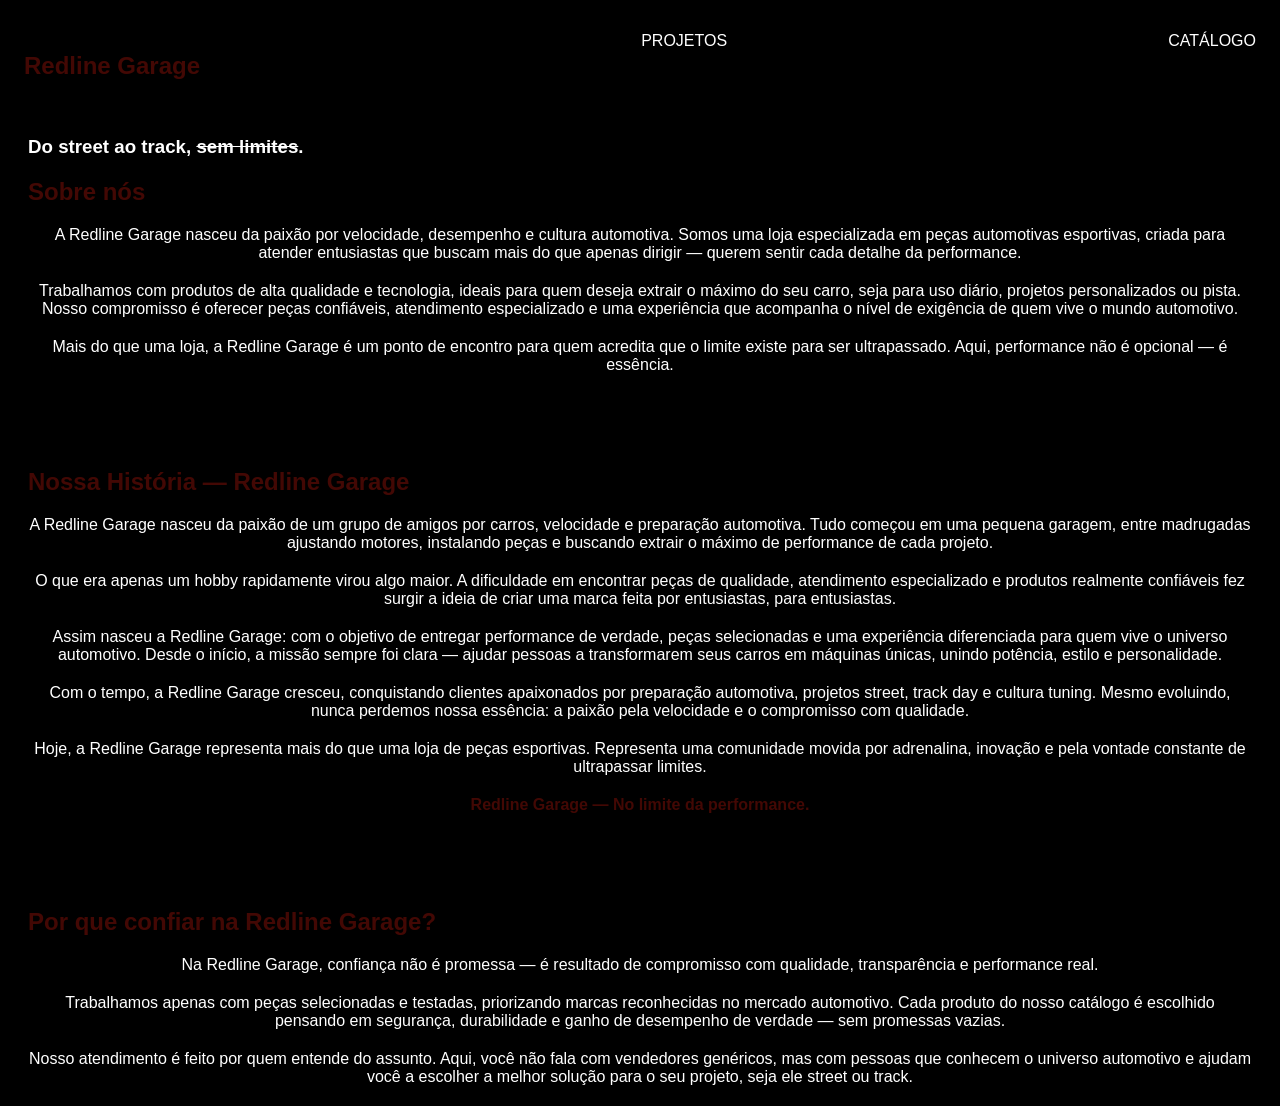
<file: index.html>
<!DOCTYPE html>
<html lang="pt-br">
<head>
    <title>Redline Garage</title>

    <meta charset="UTF-8">
    <meta http-equiv="X-UA-Compatible" content="IE=edge">
    <meta name="viewport" content="width=device-width, initial-scale=1.0">
    <meta name="description" content="A Redline Garage é o destino certo para quem vive a paixão por alta performance. Especializada em peças automotivas esportivas, oferecemos produtos de qualidade para elevar o desempenho, a potência e o estilo do seu carro. Trabalhamos com as melhores marcas do mercado, garantindo confiabilidade e tecnologia para projetos que vão do street ao track. Na Redline Garage, seu carro não só anda — ele chega no limite.">
    <meta name="keywords" content="peças automotivas esportivas,alta performance automotiva,tuning automotivo,performance car,upgrade automotivo">
    <meta name="author" content="PereiraWF">
    <link rel="stylesheet" href="index.css">


</head>

<body>
    
    <nav>
        <ul>
            <li>
                <a href="index.html"><h1>Redline Garage</h1></a>
            </li>
            <li>
                <a href="projetos.html">PROJETOS</a>
            </li>
            <li>
                <a href="catalogo.html">CATÁLOGO</a>
            </li>
        </ul>
    </nav>

    <header>
        <h3>Do street ao track, <del>sem limites</del>.</h3>
    </header>

    <main>
        <!--sobre nós-->
        <section>
            <h2>Sobre nós</h2>

            <p>A Redline Garage nasceu da paixão por velocidade, desempenho e cultura automotiva. Somos uma loja especializada em peças automotivas esportivas, criada para atender entusiastas que buscam mais do que apenas dirigir — querem sentir cada detalhe da performance.</p>
            <p>Trabalhamos com produtos de alta qualidade e tecnologia, ideais para quem deseja extrair o máximo do seu carro, seja para uso diário, projetos personalizados ou pista. Nosso compromisso é oferecer peças confiáveis, atendimento especializado e uma experiência que acompanha o nível de exigência de quem vive o mundo automotivo.</p>
            <p>Mais do que uma loja, a Redline Garage é um ponto de encontro para quem acredita que o limite existe para ser ultrapassado. Aqui, performance não é opcional — é essência.</p>
        </section>

        <br>
        <br>
        <br>

        <!--histótia da marca-->
        <section>
            <h2>Nossa História — Redline Garage</h2>

            <p>A Redline Garage nasceu da paixão de um grupo de amigos por carros, velocidade e preparação automotiva. Tudo começou em uma pequena garagem, entre madrugadas ajustando motores, instalando peças e buscando extrair o máximo de performance de cada projeto.</p>
            <p>O que era apenas um hobby rapidamente virou algo maior. A dificuldade em encontrar peças de qualidade, atendimento especializado e produtos realmente confiáveis fez surgir a ideia de criar uma marca feita por entusiastas, para entusiastas.</p>
            <p>Assim nasceu a Redline Garage: com o objetivo de entregar performance de verdade, peças selecionadas e uma experiência diferenciada para quem vive o universo automotivo. Desde o início, a missão sempre foi clara — ajudar pessoas a transformarem seus carros em máquinas únicas, unindo potência, estilo e personalidade.</p>
            <p>Com o tempo, a Redline Garage cresceu, conquistando clientes apaixonados por preparação automotiva, projetos street, track day e cultura tuning. Mesmo evoluindo, nunca perdemos nossa essência: a paixão pela velocidade e o compromisso com qualidade.</p>
            <p>Hoje, a Redline Garage representa mais do que uma loja de peças esportivas. Representa uma comunidade movida por adrenalina, inovação e pela vontade constante de ultrapassar limites.</p>

            <h4>Redline Garage — No limite da performance.</h4>
        </section>

        <br>
        <br>
        <br>

        <!--por que confiar?-->
        <section>
            <h2>Por que confiar na Redline Garage?</h2>

            <p>Na Redline Garage, confiança não é promessa — é resultado de compromisso com qualidade, transparência e performance real.</p>
            <p>Trabalhamos apenas com peças selecionadas e testadas, priorizando marcas reconhecidas no mercado automotivo. Cada produto do nosso catálogo é escolhido pensando em segurança, durabilidade e ganho de desempenho de verdade — sem promessas vazias.</p>
            <p>Nosso atendimento é feito por quem entende do assunto. Aqui, você não fala com vendedores genéricos, mas com pessoas que conhecem o universo automotivo e ajudam você a escolher a melhor solução para o seu projeto, seja ele street ou track.</p>
        </section>
    </main>

    <footer></footer>

</body>


</html>
</file>
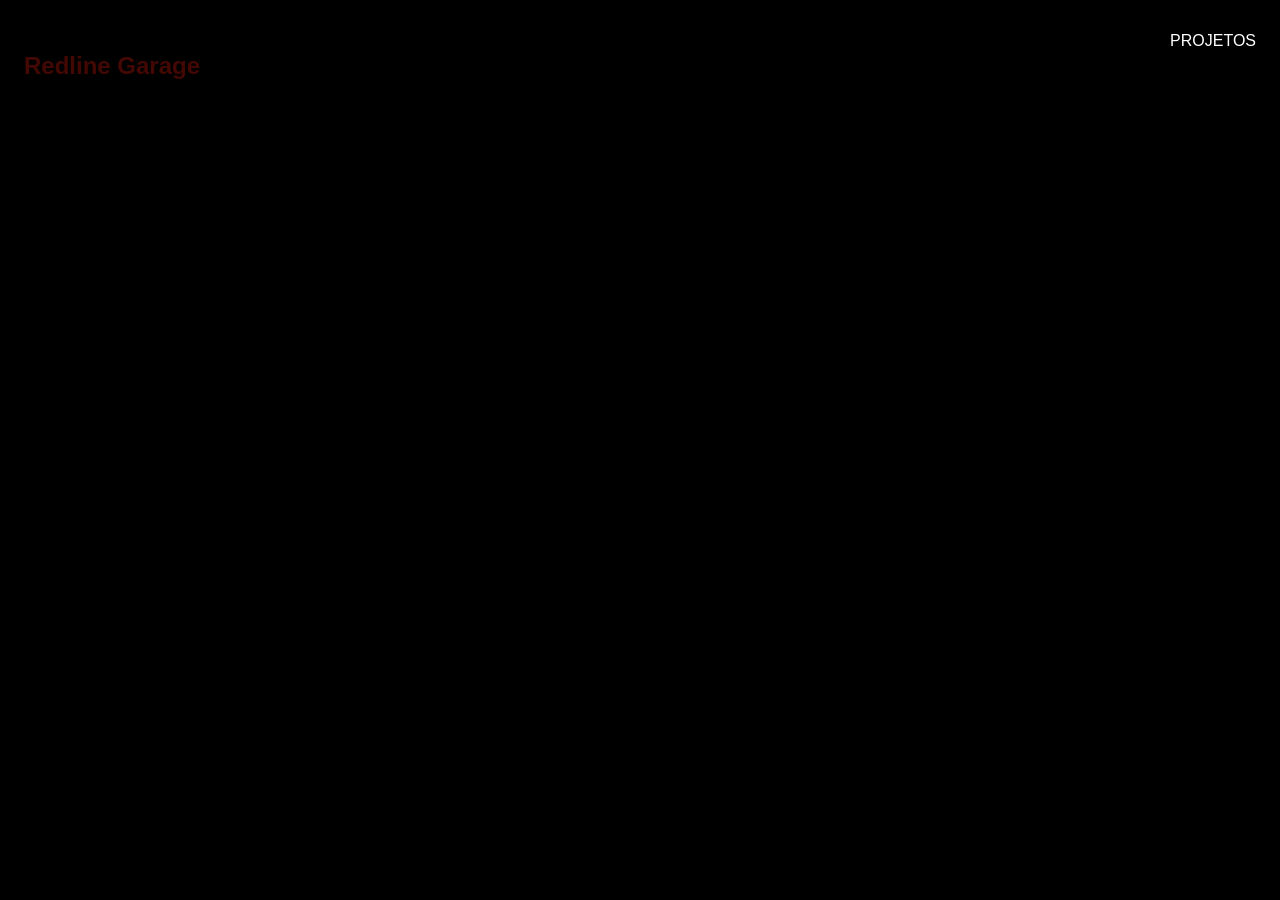
<file: catalogo.html>
<!DOCTYPE html>
<html lang="pt-br">
<head>
    <title>Redline Garage</title>

    <meta charset="UTF-8">
    <meta http-equiv="X-UA-Compatible" content="IE=edge">
    <meta name="viewport" content="width=device-width, initial-scale=1.0">
    <meta name="description" content="A Redline Garage é o destino certo para quem vive a paixão por alta performance. Especializada em peças automotivas esportivas, oferecemos produtos de qualidade para elevar o desempenho, a potência e o estilo do seu carro. Trabalhamos com as melhores marcas do mercado, garantindo confiabilidade e tecnologia para projetos que vão do street ao track. Na Redline Garage, seu carro não só anda — ele chega no limite.">
    <meta name="keywords" content="peças automotivas esportivas,alta performance automotiva,tuning automotivo,performance car,upgrade automotivo">
    <meta name="author" content="PereiraWF">
    <link rel="stylesheet" href="index.css">


</head>

<body>
    
    <nav>
        <ul>
            <li>
                <a href="index.html"><h1>Redline Garage</h1></a>
            </li>
            <li>
                <a href="projetos.html">PROJETOS</a>
            </li>

        </ul>
    </nav>

    </body>
</file>
<file: index.css>
body{
    color: white;
    background-color: black;
}

ul {
    display: flex;
    justify-content: space-between;
    list-style-type: none;
    padding: 16px;
    font-family: Arial, Helvetica, sans-serif;
}

a {
    color: white;
    text-decoration: none;
    font-family: Arial, Helvetica, sans-serif;
}

h1 {
    color: #430804
}
p {
    text-align: center;
    font-family: Arial, Helvetica, sans-serif;
    margin: 20px;
}

h2 {
    color: #430804;
    text-align: left;
    font-family: Arial, Helvetica, sans-serif;
    margin: 20px;
}

h4 {
    color: #430804;
    text-align: center;
    font-family: Arial, Helvetica, sans-serif;
    margin: 20px;
}

header{
    h3{
        font-family: Arial, Helvetica, sans-serif;
        margin: 20px;
    }
}

nav a:hover{
    color: #430804;
}
</file>
